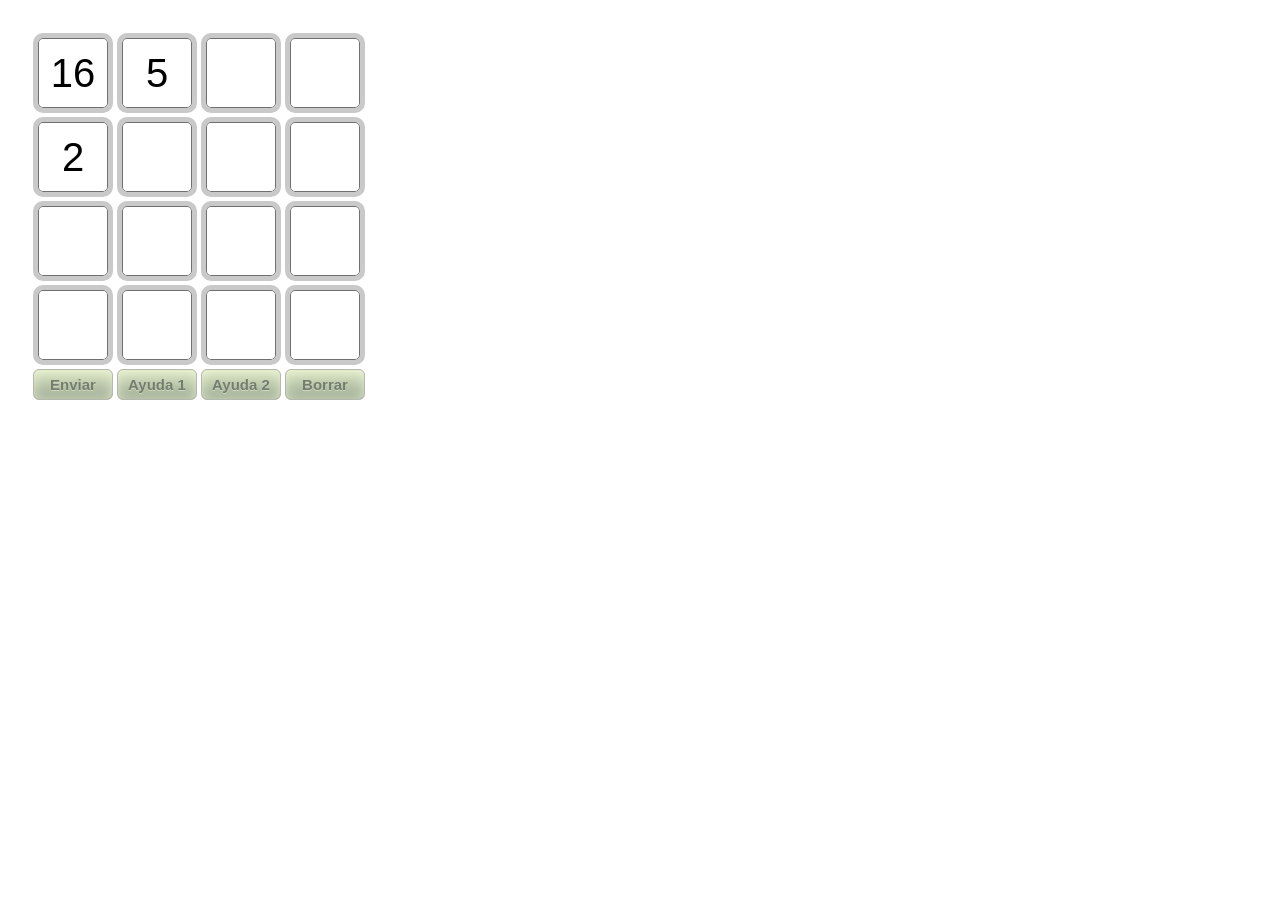
<file: juegosFisica/Cubo magico/Cuadro magico.html>
<!DOCTYPE html>
<html>
<head>
<title>Cuadrado mágico de 4 x 4</title>
<meta charset="UTF-8" />
<meta name="author" content="Ángel Puente" />
<link href="magico4x4.css" rel="stylesheet" type="text/css" />
<script src="magico4x4.js"></script>
</head>
<body>
<form id="myForm">
<table>
<tr>
 <td><input id="a1" value="16"></td>
 <td><input id="a2" value="5"></td>
 <td><input id="a3"></td>
 <td><input id="a4"></td>
</tr>
<tr>
 <td><input id="b1" value="2"></td>
 <td><input id="b2"></td>
 <td><input id="b3"></td>
 <td><input id="b4"></td>
</tr>
<tr>
 <td><input id="c1"></td>
 <td><input id="c2"></td>
 <td><input id="c3"></td>
 <td><input id="c4"></td>
</tr>
<tr>
 <td><input id="d1"></td>
 <td><input id="d2"></td>
 <td><input id="d3"></td>
 <td><input id="d4"></td>
</tr>
<tr>
 <td><button type="button" class="myButton" onclick="comprobar()">Enviar</button></td>
 <td><button type="button" class="myButton" onclick="ayuda1()">Ayuda 1</button></td>
 <td><button type="button" class="myButton" onclick="ayuda2()">Ayuda 2</button></td>
 <td><button type="button" class="myButton" onclick="formReset()">Borrar</button></td>
</tr>
<tr>
 <td colspan="4" align="center"><p id="demo"></p></td>
</tr>
</table>
</file>
<file: juegosFisica/Cubo magico/magico4x4.css>
body { 
 margin-left:30px; margin-top: 30px; margin-right: 50px;
}

input{
  padding: 10px;
  border: solid 5px #c9c9c9;
  border-radius: 10px;
  box-shadow: inset 0 0 0 1px #707070;
  transition: box-shadow 0.3s, border 0.3s;
  text-align:center;
  width:50px;
  height:50px;
  font-size:40px;
}
.myButton {
 -moz-box-shadow:inset 0px 0px 14px -3px #f2fadc;
 -webkit-box-shadow:inset 0px 0px 14px -3px #f2fadc;
 box-shadow:inset 0px 0px 14px -3px #f2fadc;
 background:-webkit-gradient(linear, left top, left bottom, color-stop(0.05, #dbe6c4), color-stop(1, #9ba892));
 background:-moz-linear-gradient(top, #dbe6c4 5%, #9ba892 100%);
 background:-webkit-linear-gradient(top, #dbe6c4 5%, #9ba892 100%);
 background:-o-linear-gradient(top, #dbe6c4 5%, #9ba892 100%);
 background:-ms-linear-gradient(top, #dbe6c4 5%, #9ba892 100%);
 background:linear-gradient(to bottom, #dbe6c4 5%, #9ba892 100%);
 filter:progid:DXImageTransform.Microsoft.gradient(startColorstr='#dbe6c4', endColorstr='#9ba892',GradientType=0);
 background-color:#dbe6c4;
 -moz-border-radius:6px;
 -webkit-border-radius:6px;
 border-radius:6px;
 border:1px solid #b2b8ad;
 display:inline-block;
 cursor:pointer;
 color:#757d6f;
 font-family:Arial;
 font-size:15px;
 font-weight:bold;
 padding:6px 10px;
 text-decoration:none;
 text-shadow:0px 1px 0px #ced9bf;
 width:100%;
}
.myButton:hover {
 background:-webkit-gradient(linear, left top, left bottom, color-stop(0.05, #9ba892), color-stop(1, #dbe6c4));
 background:-moz-linear-gradient(top, #9ba892 5%, #dbe6c4 100%);
 background:-webkit-linear-gradient(top, #9ba892 5%, #dbe6c4 100%);
 background:-o-linear-gradient(top, #9ba892 5%, #dbe6c4 100%);
 background:-ms-linear-gradient(top, #9ba892 5%, #dbe6c4 100%);
 background:linear-gradient(to bottom, #9ba892 5%, #dbe6c4 100%);
 filter:progid:DXImageTransform.Microsoft.gradient(startColorstr='#9ba892', endColorstr='#dbe6c4',GradientType=0);
 background-color:#9ba892;
}
.myButton:active {
 position:relative;
 top:1px;
}
p{ 
 font-weight: bold; 
 font-size:22px;
 color: #777777; 
 font-family: Arial, Verdana, sans-serif;
}
</file>
